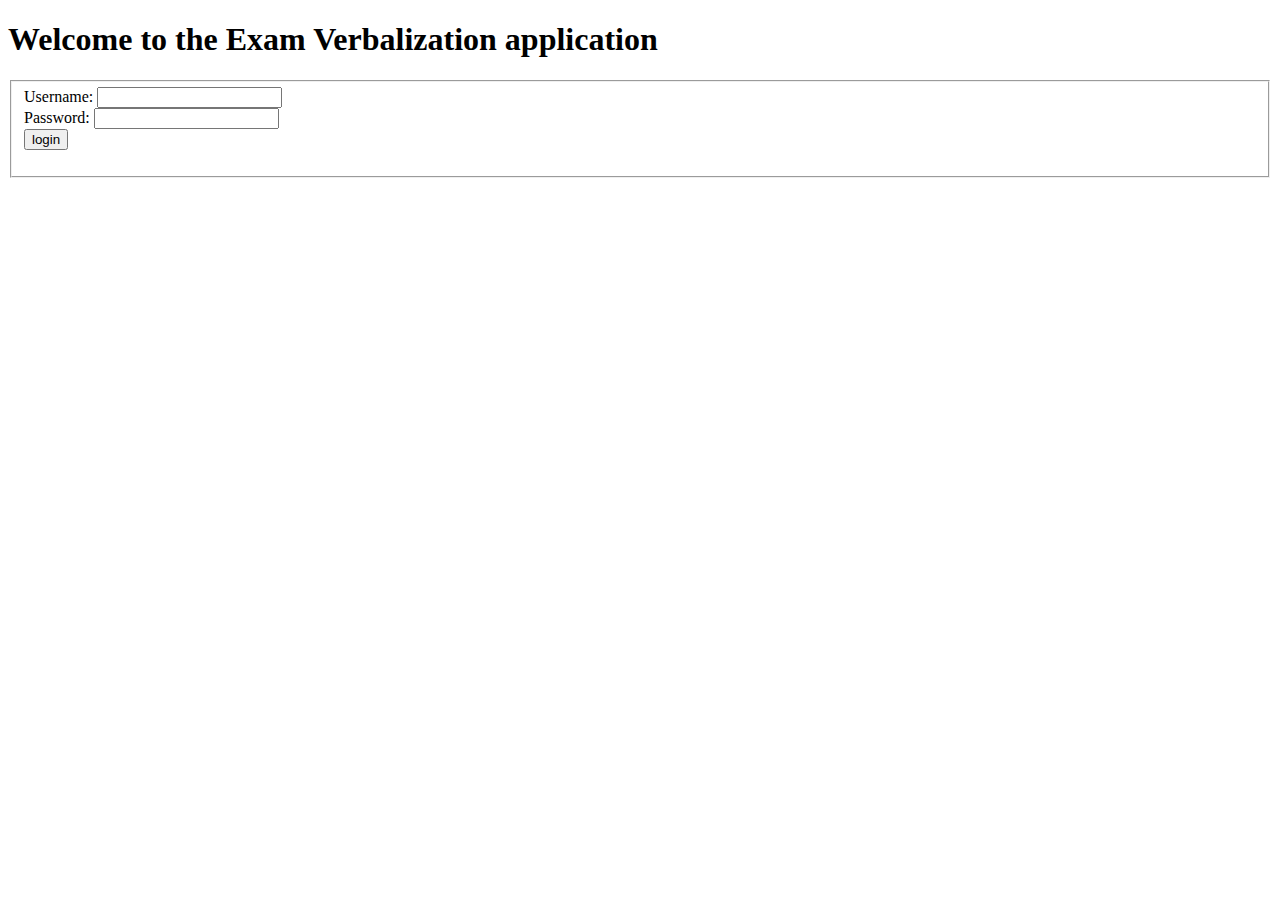
<file: VerbEsamiProjectJavascript/WebContent/index.html>
<!DOCTYPE html>
<html>
<head>
<meta charset="ISO-8859-1">
<title>Login page</title>
<script src="makeCall.js" charset="utf-8" defer></script>
<script src="loginManagement.js" charset="utf-8" defer></script>


</head>

<body>

	<h1>Welcome to the Exam Verbalization application</h1>

	<form action="#">
	<fieldset>
		Username: <input type="text" name="username" required> <br>
		Password: <input type="password" name="pwd" required><br>
		<input id="loginbutton" type="button" value="login">
		
		<p id="errormessage"></p>
		
		
	</fieldset>
	</form>


</body>
</html>
</file>
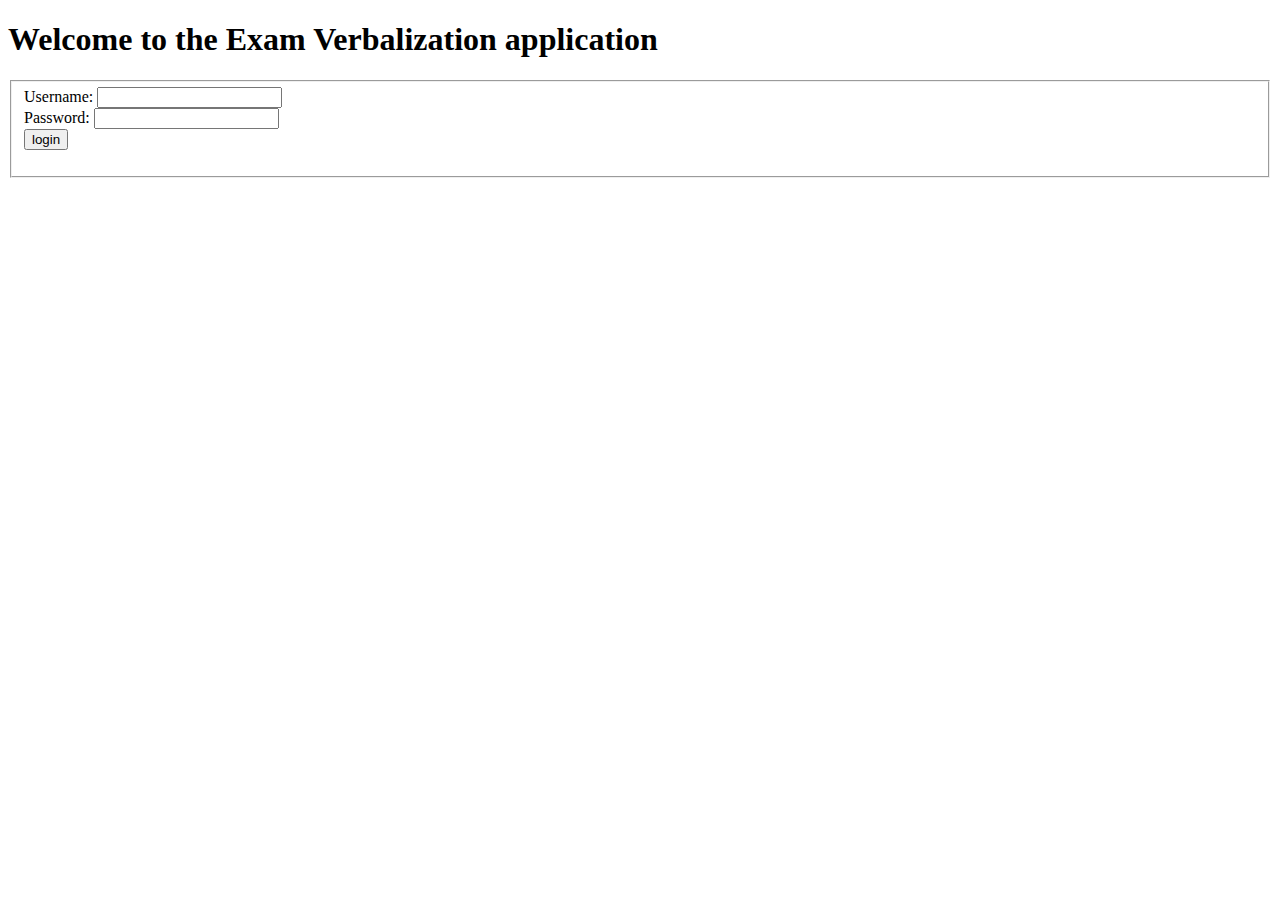
<file: VerbEsamiProjectJavascript/WebContent/ProfessorHome.html>
<!DOCTYPE html>
<html>
<head>
<meta charset="ISO-8859-1">
<title>Professor Home Page</title>
<link rel="stylesheet" type="text/css" media="all" href="CSS/style.css" />
<script src="makeCall.js" charset="utf-8" defer></script>
<script src="professor.js" charset="utf-8" defer></script>
<script src="sorting.js" charset="utf-8" defer></script>

</head>

<body>
    <div align="right">
		<a href="Logout">Logout</a>
	</div>

    <p>Hello <span id="greetings"></span></p> <!--this is the custom welcome message-->

    <div id="alert" class="alertmessage"></div> <!--this is the space to print error messages-->

    <table>
        <tr>
            <!--table of classes-->
            <td><table id="classesTable" class="boxed">
                <thead>
                    <tr>
                        <th>Class name</th>
                        <th>Details</th>
                    </tr>
                </thead>
                <tbody id="classesTableBody">

                </tbody>

            </table></td>

            <!--table of rounds-->
            <td><span id="className"></span>
            	<table id="roundsTable" class="boxed">
                <thead>
                    <tr>
                        <th>Round date</th>
                        <th>Action</th>
                    </tr>
                </thead>
                <tbody id="roundsTableBody">

                </tbody>

            </table></td>
        </tr>

        <tr>

            <!--table of registered students-->
            <td><span id="roundDateInfo"></span>
                <table id="registeredStudentsTable" class="boxed">
                <thead>
                    <tr>
                        <th class="sortable boxed">Student Number</th>
                        <th class="sortable boxed">Surname</th>
                        <th class="sortable boxed">Name</th>
                        <th class="sortable boxed">Email</th>
                        <th class="sortable boxed">Degree Course</th>
                        <th class="sortable boxed">Mark</th>
                        <th class="sortable boxed">Status</th>
                    </tr>
                </thead>
                <tbody id="registeredStudentsTableBody">

                </tbody>

                </table>
                <p id="registeredStudentsButtonsParagraph"></p>
            </td>


            <!--Single insertion of mark-->
            <td><div id="singleInsertionDiv" class="boxed">
                <p>This is the selected student info: </p>
                <p id="nameInfo"></p>
                <p id="surnameInfo"></p>
                <p id="studentNumberInfo"></p>
                <p id="degreeCourseInfo"></p>
                <p id="mailInfo"></p>
                <p id="markInfo"></p>
                <p id="statusInfo"></p>
                <form action="#">
                    <fieldset>
                        <select name="newMark" type="number" required>
                            <option value=1>absent</option>
                            <option value=2>failed</option>
                            <option value=3>skip next round</option>
                            <option value=18 selected>18</option>
                            <option value=19>19</option>
                            <option value=20>20</option>
                            <option value=21>21</option>
                            <option value=22>22</option>
                            <option value=23>23</option>
                            <option value=24>24</option>
                            <option value=25>25</option>
                            <option value=26>26</option>
                            <option value=27>27</option>
                            <option value=28>28</option>
                            <option value=29>29</option>
                            <option value=30>30</option>
                            <option value=31>30 with honor</option>
                        </select>

                        <input type="hidden" name="roundId">
                        <input type="hidden" name="studentId">

                        <input id="newMarkButton" type="button" value="Insert mark">
                    </fieldset>
                </form>
            </div></td>

        </tr>
    </table>

    <div id="verbalDiv">
        <p id="verbalInfo"></p>

        <table class="boxed">
            <thead>
                <th class="boxed">Student Number</th>
                <th class="boxed">Surname</th>
                <th class="boxed">Name</th>
                <th class="boxed">Mark</th>
            </thead>
            <tbody id="verbalTableBody">

            </tbody>
        </table>

    </div>

    <!-- The Modal -->
    <div id="modalDiv" class="modal">

        <!-- Modal content -->
        <div class="modal-content">
        <span id="closeModalButton" class="close">&times;</span>   <!-- the 'X' button to close the modal if user doesn't want to commit the multiple insertion-->
            <form action="#">
                <fieldset>
                    <table id="modalTable" class="boxed">
                        <thead>
                            <tr>
                                <th class="boxed">Student Number</th>
                                <th class="boxed">Surname</th>
                                <th class="boxed">Name</th>
                                <th class="boxed">Email</th>
                                <th class="boxed">Degree Course</th>
                                <th class="boxed">Mark</th>
                                <th class="boxed">Status</th>
                            </tr>
                        </thead>
                        
                        <tbody id="modalTableBody">

                        </tbody>

                    </table>

                    <input id="submitAllMarksButton" type="button" value="Submit chosen marks"> 
                </fieldset>
            </form>        
        </div>
    
    </div>


</body>
</html>
</file>
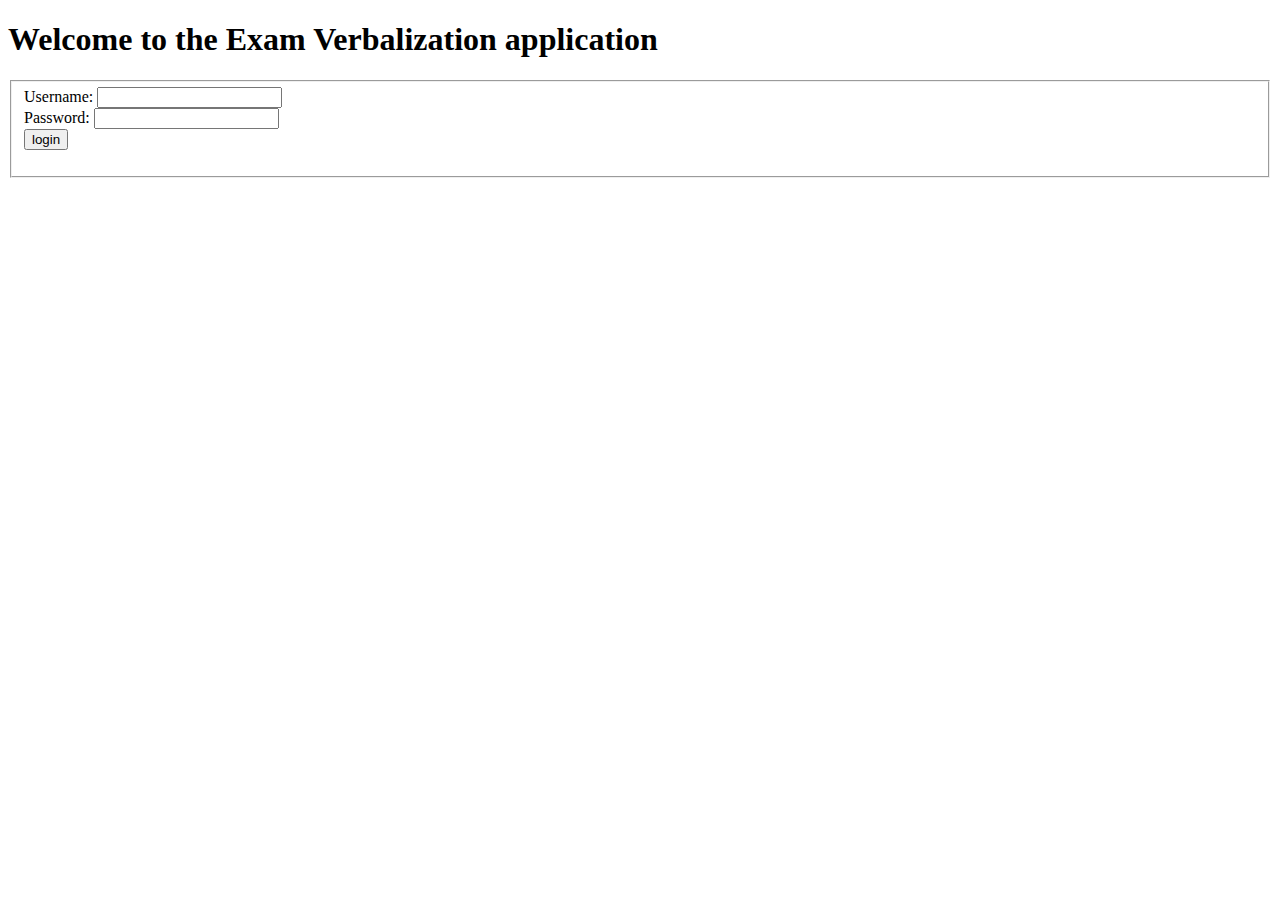
<file: VerbEsamiProjectJavascript/WebContent/StudentHome.html>
<!DOCTYPE html>
<html>
<head>
<meta charset="ISO-8859-1">
<title>Student Home Page</title>
<link rel="stylesheet" type="text/css" media="all" href="CSS/style.css" />
<script src="makeCall.js" charset="utf-8" defer></script>
<script src="student.js" charset="utf-8" defer></script>

</head>

<body>
    <div align="right">
		<a href="Logout">Logout</a>
	</div>

    <p>Hello <span id="greetings"></span></p> <!--this is the custom welcome message-->

    <div id="alert" class="alertmessage"></div> <!--this is the space to print error messages-->

    <table>
        <tr>
            <!--table of classes-->
            <td><table id="classesTable" class="boxed">
                <thead>
                    <tr>
                        <th>Class name</th>
                        <th>Details</th>
                    </tr>
                </thead>
                <tbody id="classesTableBody">

                </tbody>

            </table></td>

            <!--table of rounds-->
            <td><span id="className"></span>
            	<table id="roundsTable" class="boxed">
                <thead>
                    <tr>
                        <th>Round date</th>
                        <th>Action</th>
                    </tr>
                </thead>
                <tbody id="roundsTableBody">

                </tbody>

            </table></td>
        </tr>

        <tr>
            <!--table of round mark info-->
            <td><div id="markDetailsContainer" class="boxed">
                <p>Information about the round on date: <span id="roundDateInfo"></span></p>
                <p id="notInsertedMessage"></p>
                <p id="nameInfo"></p>
                <p id="surnameInfo"></p>
                <p id="studentNumberInfo"></p>
                <p id="degreeCourseInfo"></p>
                <p id="mailInfo"></p>
                <p id="markInfo"></p>
                <p id="statusInfo"></p>
                <p id="rejectButton"></p>
            </div></td>

        </tr>

    </table>



</body>
</html>
</file>
<file: VerbEsamiProjectJavascript/WebContent/CSS/style.css>
.boxed {
	border: 1px solid black;
}

th.sortable {
	cursor: pointer;
}

.alertmessage{
	color: red;
}

/*Modal background*/
.modal{
	display: none; /* Hidden by default */
	position: fixed; /* Stay in place */
	z-index: 1; /* Sit on top */
    left: 0;
    top: 0;
    width: 100%; /* Full width */
    height: 100%; /* Full height */
    overflow: auto; /* Enable scroll if needed */
    background-color: rgb(0,0,0); /* Fallback color */
    background-color: rgba(0,0,0,0.4); /* Black w/ opacity */
}

/* Modal ContentBox */
.modal-content {
	background-color: #fefefe;
	margin: 15% auto; /* 15% from the top and centered */
	padding: 20px;
	border: 1px solid #888;
	width: 80%; /* Could be more or less, depending on screen size */
}

/* The Close Button */
.close {
	color: #aaa;
	float: right;
	font-size: 28px;
	font-weight: bold;
	cursor: pointer;
  }
</file>
